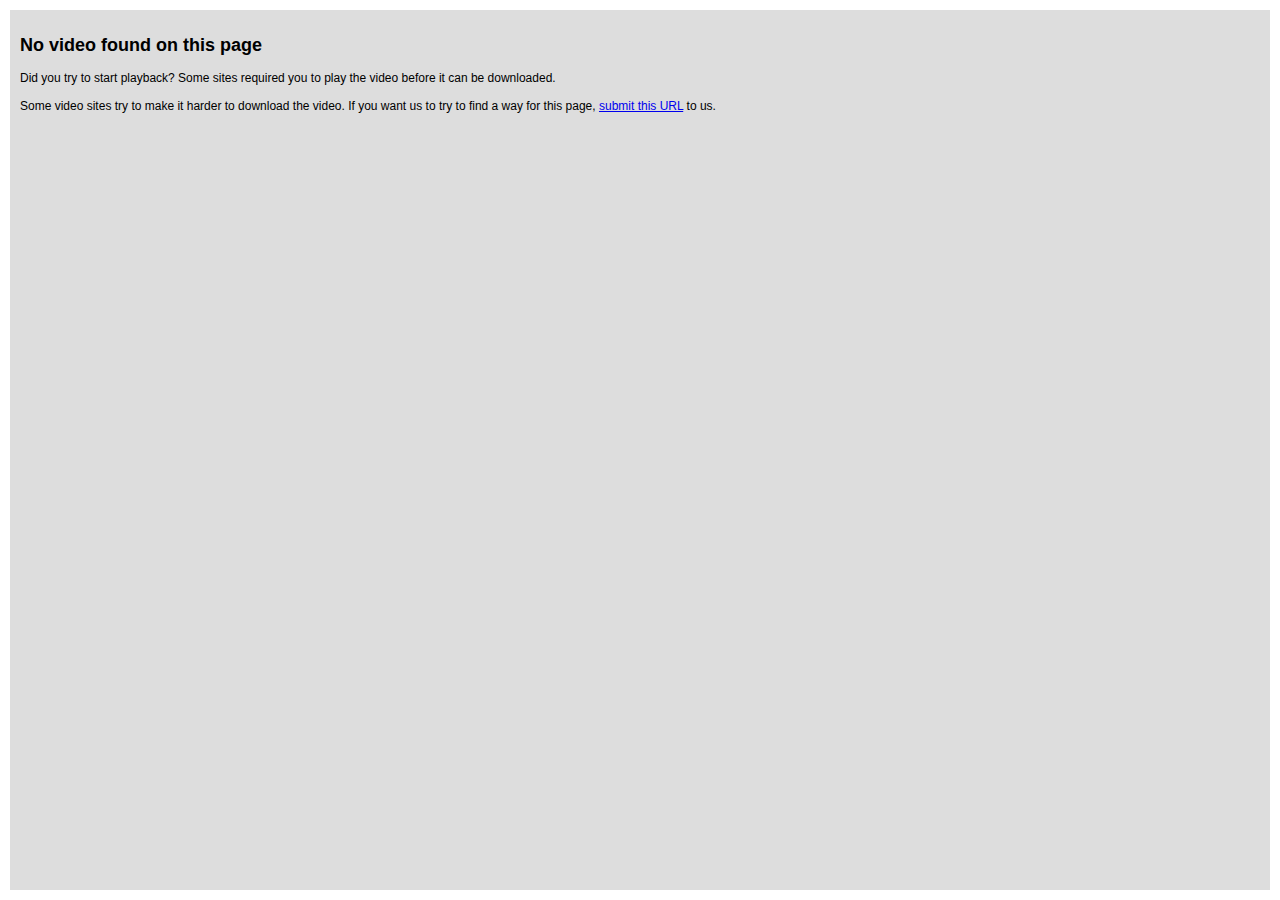
<file: t0.0.1/downloader/novideo.html>
<html>
<head>
<title>Jack Downloader Study</title><script src="novideo.js"></script>
<style type="text/css">

 body
 {
    background:#fff;
 }
  
 .clEN,.clDE
 {
    position:absolute;
    left:10px;
    right:10px;
    top:10px;
    bottom:10px;
    font-size:12px;
    font-family: arial, verdana, helvetica;
    color:#000;
    padding:10px;
    background:#ddd;
 } 
  
</style>
</head>

<body>
<div class="clEN">
    <h2>No video found on this page</h2>
    Did you try to start playback? Some sites required you to play the video before it can be downloaded.
    <br />
    <br />
    Some video sites try to make it harder to download the video. If you want us to try to find a way for this page, <a href='#' id="idSubmitEN">submit this URL</a> to us.
</div>

<div class="clDE">
<div  style="position:relative;top:-8px;">
    <h2>Keine Videos auf dieser Seite gefunden</h2>
    Haben Sie versucht, das Video zu starten? Einige Seiten verlangen, da� das Video l�uft, damit es runterladen kann.
    <br />
    <br />
    Einige Seiten versuchen es zu verhindern Videos runterzuladen. Wenn Sie wollen, da� wir nach einem Weg f�r diese Seite suchen, teilen Sie uns die URL der Seite mit, in dem Sie <a href='#' id="idSubmitDE">hier</a> klicken.
</div></div>
</body>
</html>
</file>
